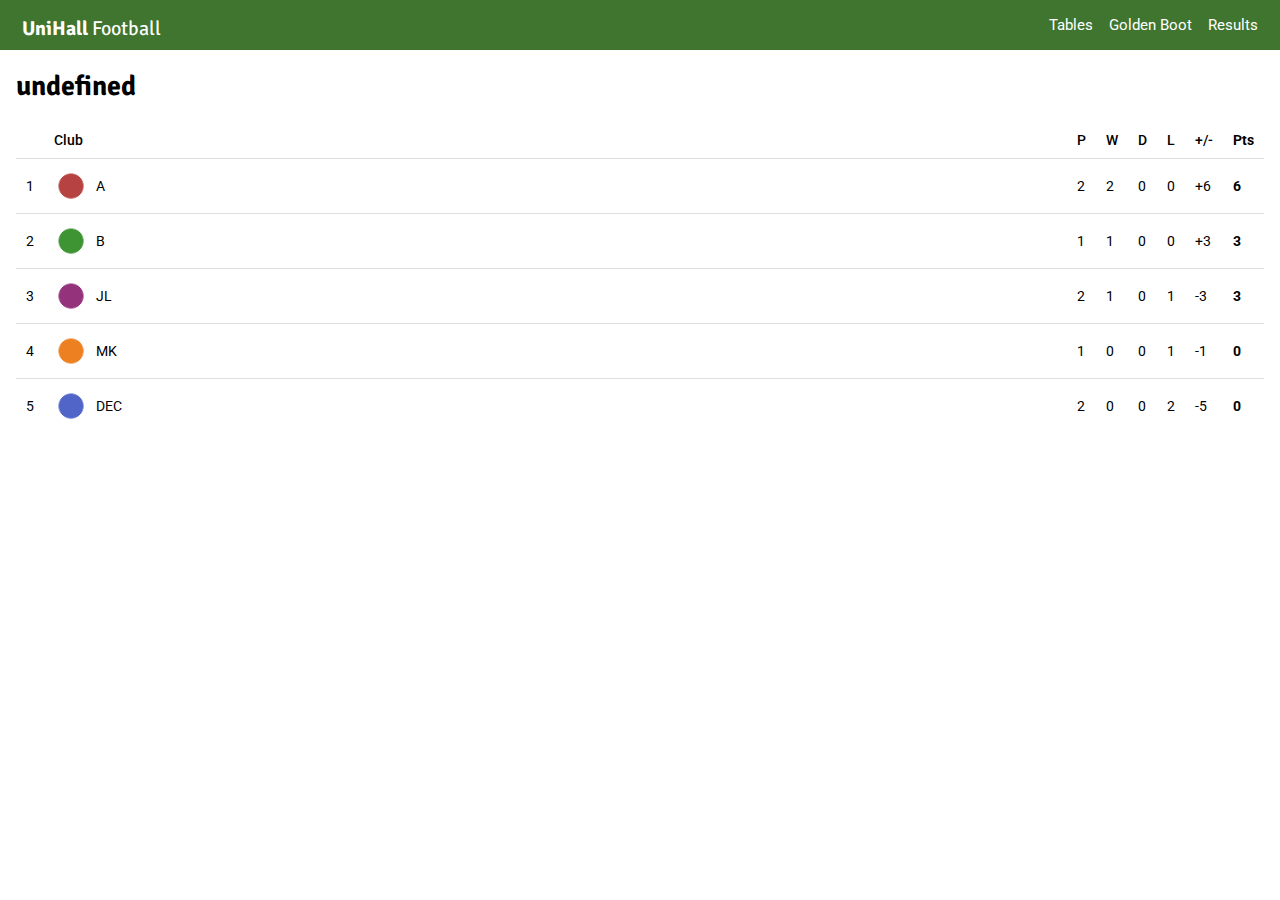
<file: index.html>
<!DOCTYPE html>
<html lang="en">
	<head>
		<meta charset="utf-8" />
		<link rel="icon" href="./favicon.png" />
		<meta name="viewport" content="width=device-width" />
		<link rel="preconnect" href="https://fonts.gstatic.com" crossorigin>
		<link href="https://fonts.googleapis.com/css2?family=Roboto:ital,wght@0,300..800;1,300..800&family=Signika+Negative:wght@400;700&display=swap" rel="stylesheet">
		<meta http-equiv="content-security-policy" content=""><title>Unihall Football | Tables</title>
	<link href="./_app/immutable/assets/_layout-86529c3a.css" rel="stylesheet">
	<link href="./_app/immutable/assets/_page-cc62ba2d.css" rel="stylesheet">
	<link rel="modulepreload" href="./_app/immutable/start-c89a2e8a.js">
	<link rel="modulepreload" href="./_app/immutable/chunks/index-26dd1884.js">
	<link rel="modulepreload" href="./_app/immutable/chunks/singletons-1a212fd7.js">
	<link rel="modulepreload" href="./_app/immutable/components/pages/_layout.svelte-71eaa50e.js">
	<link rel="modulepreload" href="./_app/immutable/chunks/stores-39a43460.js">
	<link rel="modulepreload" href="./_app/immutable/modules/pages/_layout.js-7b9cbfbc.js">
	<link rel="modulepreload" href="./_app/immutable/chunks/_layout-8d2a742b.js">
	<link rel="modulepreload" href="./_app/immutable/components/pages/_page.svelte-8569ae2a.js">
	<link rel="modulepreload" href="./_app/immutable/chunks/season-3c4c0e17.js">
	</head>
	<body>
		<div>


<div class="header svelte-1p0mrkm"><ul class="svelte-1p0mrkm"><li class="branding desktop svelte-1p0mrkm"><b class="svelte-1p0mrkm">UniHall</b> Football</li>
		<li class="branding mobile svelte-1p0mrkm"><b class="svelte-1p0mrkm">UH</b>F</li>
		<li class="svelte-1p0mrkm active"><a href="/" preload="true" class="svelte-1p0mrkm">Tables</a></li>
		<li class="svelte-1p0mrkm"><a href="/golden-boot" preload="true" class="svelte-1p0mrkm">Golden Boot</a></li>
		<li class="svelte-1p0mrkm"><a href="/results" preload="true" class="svelte-1p0mrkm">Results</a></li></ul>
</div>

<main class="svelte-zsyuvh"><div class="main"><h1>Tables</h1>
		<div class="slot svelte-zsyuvh">

<table><tr class="svelte-77bqr3"><th width="20px" class="svelte-77bqr3"></th><th style="text-align: left" class="svelte-77bqr3">Club</th><th width="20px" class="svelte-77bqr3">P</th><th width="20px" class="svelte-77bqr3">W</th><th width="20px" class="svelte-77bqr3">D</th><th width="20px" class="svelte-77bqr3">L</th><th width="20px" class="svelte-77bqr3">+/-</th><th width="20px" class="svelte-77bqr3"><b>Pts</b></th></tr>
	<tr class="svelte-77bqr3"><td>1</td><td class="flex svelte-77bqr3" style="text-align: left"><img height="34px" src="./a.png" alt="A"><p class="svelte-77bqr3">A</p></td><td>2</td><td>2</td><td>0</td><td>0</td><td>+6</td><td><b>6</b></td></tr><tr class="svelte-77bqr3"><td>2</td><td class="flex svelte-77bqr3" style="text-align: left"><img height="34px" src="./b.png" alt="B"><p class="svelte-77bqr3">B</p></td><td>1</td><td>1</td><td>0</td><td>0</td><td>+3</td><td><b>3</b></td></tr><tr class="svelte-77bqr3"><td>3</td><td class="flex svelte-77bqr3" style="text-align: left"><img height="34px" src="./jl.png" alt="JL"><p class="svelte-77bqr3">JL</p></td><td>2</td><td>1</td><td>0</td><td>1</td><td>-3</td><td><b>3</b></td></tr><tr class="svelte-77bqr3"><td>4</td><td class="flex svelte-77bqr3" style="text-align: left"><img height="34px" src="./mk.png" alt="MK"><p class="svelte-77bqr3">MK</p></td><td>1</td><td>0</td><td>0</td><td>1</td><td>-1</td><td><b>0</b></td></tr><tr class="svelte-77bqr3"><td>5</td><td class="flex svelte-77bqr3" style="text-align: left"><img height="34px" src="./dec.png" alt="DEC"><p class="svelte-77bqr3">DEC</p></td><td>2</td><td>0</td><td>0</td><td>2</td><td>-5</td><td><b>0</b></td></tr>
</table></div></div>
</main>


		<script type="module" data-sveltekit-hydrate="o8pdsp">
		import { start } from "./_app/immutable/start-c89a2e8a.js";

		start({
			env: {},
			hydrate: {
				status: 200,
				error: null,
				node_ids: [0, 2],
				params: {},
				routeId: "",
				data: (function(a){return [a,a]}(null)),
				form: null
			},
			paths: {"base":"","assets":""},
			target: document.querySelector('[data-sveltekit-hydrate="o8pdsp"]').parentNode,
			trailing_slash: "never"
		});
	</script>
	</div>
	</body>
</html>
</file>
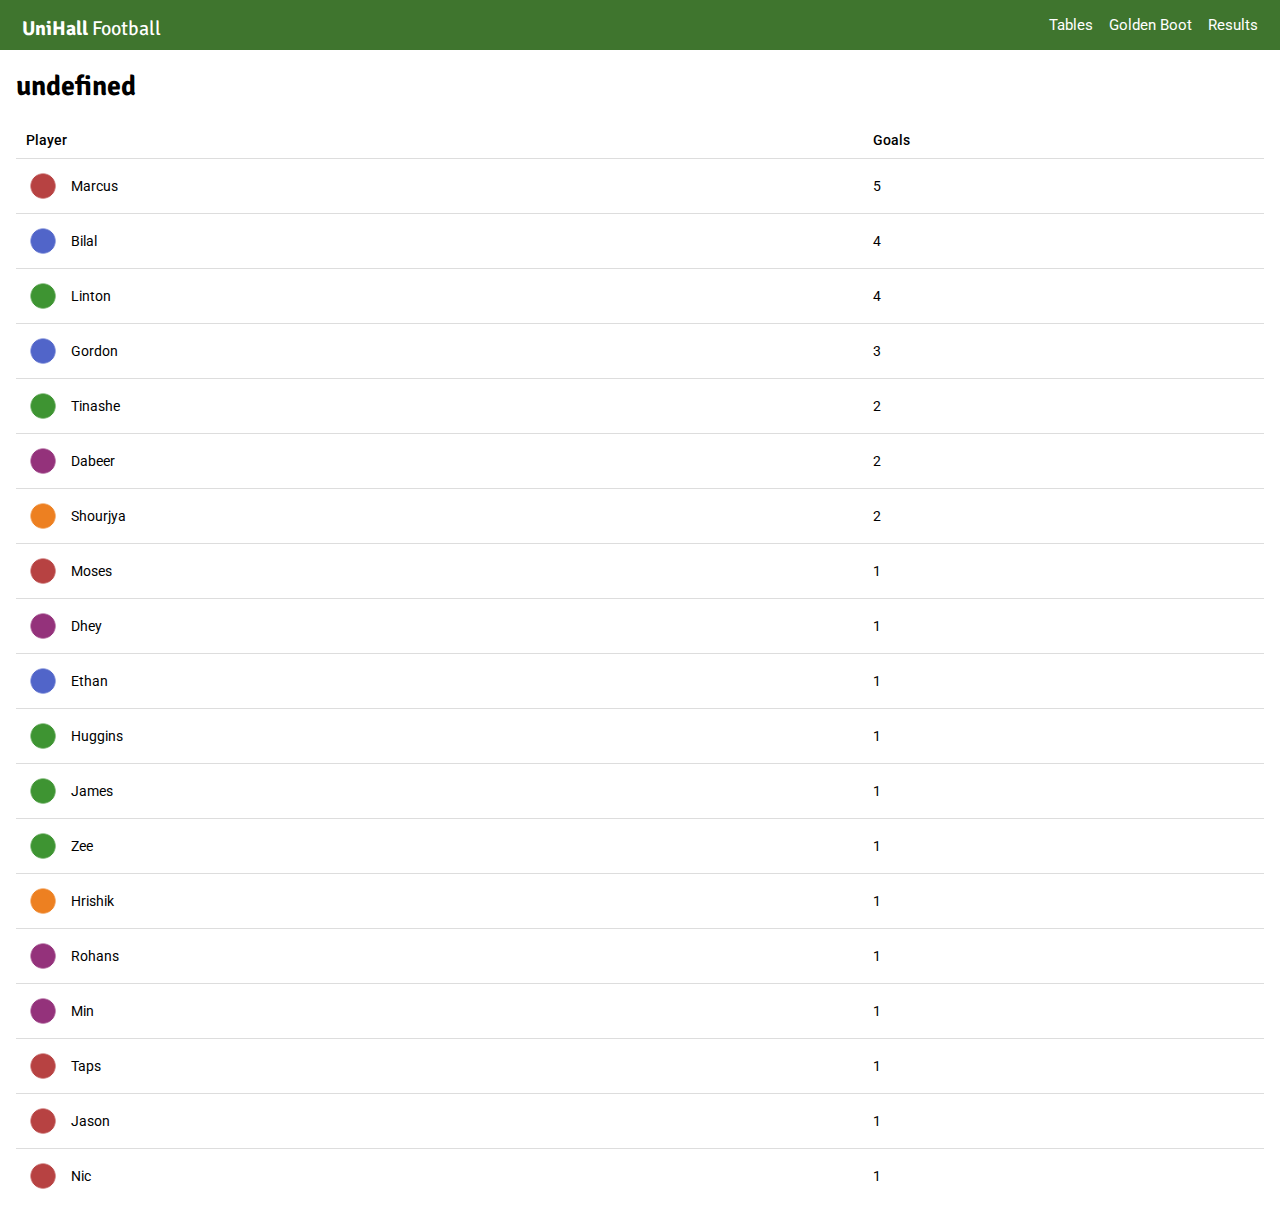
<file: golden-boot.html>
<!DOCTYPE html>
<html lang="en">
	<head>
		<meta charset="utf-8" />
		<link rel="icon" href="./favicon.png" />
		<meta name="viewport" content="width=device-width" />
		<link rel="preconnect" href="https://fonts.gstatic.com" crossorigin>
		<link href="https://fonts.googleapis.com/css2?family=Roboto:ital,wght@0,300..800;1,300..800&family=Signika+Negative:wght@400;700&display=swap" rel="stylesheet">
		<meta http-equiv="content-security-policy" content=""><title>Unihall Football | Golden Boot</title>
	<link href="./_app/immutable/assets/_layout-86529c3a.css" rel="stylesheet">
	<link href="./_app/immutable/assets/_page-b3b35478.css" rel="stylesheet">
	<link rel="modulepreload" href="./_app/immutable/start-c89a2e8a.js">
	<link rel="modulepreload" href="./_app/immutable/chunks/index-26dd1884.js">
	<link rel="modulepreload" href="./_app/immutable/chunks/singletons-1a212fd7.js">
	<link rel="modulepreload" href="./_app/immutable/components/pages/_layout.svelte-71eaa50e.js">
	<link rel="modulepreload" href="./_app/immutable/chunks/stores-39a43460.js">
	<link rel="modulepreload" href="./_app/immutable/modules/pages/_layout.js-7b9cbfbc.js">
	<link rel="modulepreload" href="./_app/immutable/chunks/_layout-8d2a742b.js">
	<link rel="modulepreload" href="./_app/immutable/components/pages/golden-boot/_page.svelte-0e8cb288.js">
	<link rel="modulepreload" href="./_app/immutable/chunks/season-3c4c0e17.js">
	</head>
	<body>
		<div>


<div class="header svelte-1p0mrkm"><ul class="svelte-1p0mrkm"><li class="branding desktop svelte-1p0mrkm"><b class="svelte-1p0mrkm">UniHall</b> Football</li>
		<li class="branding mobile svelte-1p0mrkm"><b class="svelte-1p0mrkm">UH</b>F</li>
		<li class="svelte-1p0mrkm"><a href="/" preload="true" class="svelte-1p0mrkm">Tables</a></li>
		<li class="svelte-1p0mrkm active"><a href="/golden-boot" preload="true" class="svelte-1p0mrkm">Golden Boot</a></li>
		<li class="svelte-1p0mrkm"><a href="/results" preload="true" class="svelte-1p0mrkm">Results</a></li></ul>
</div>

<main class="svelte-zsyuvh"><div class="main"><h1>Golden Boot</h1>
		<div class="slot svelte-zsyuvh">

<table><tr><th>Player</th><th>Goals</th></tr>
	<tr><td class="flex svelte-1rq2sui"><img height="34px" src="./a.png" alt="A" class="svelte-1rq2sui">Marcus</td><td>5</td></tr><tr><td class="flex svelte-1rq2sui"><img height="34px" src="./dec.png" alt="DEC" class="svelte-1rq2sui">Bilal</td><td>4</td></tr><tr><td class="flex svelte-1rq2sui"><img height="34px" src="./b.png" alt="B" class="svelte-1rq2sui">Linton</td><td>4</td></tr><tr><td class="flex svelte-1rq2sui"><img height="34px" src="./dec.png" alt="DEC" class="svelte-1rq2sui">Gordon</td><td>3</td></tr><tr><td class="flex svelte-1rq2sui"><img height="34px" src="./b.png" alt="B" class="svelte-1rq2sui">Tinashe</td><td>2</td></tr><tr><td class="flex svelte-1rq2sui"><img height="34px" src="./jl.png" alt="JL" class="svelte-1rq2sui">Dabeer</td><td>2</td></tr><tr><td class="flex svelte-1rq2sui"><img height="34px" src="./mk.png" alt="MK" class="svelte-1rq2sui">Shourjya</td><td>2</td></tr><tr><td class="flex svelte-1rq2sui"><img height="34px" src="./a.png" alt="A" class="svelte-1rq2sui">Moses</td><td>1</td></tr><tr><td class="flex svelte-1rq2sui"><img height="34px" src="./jl.png" alt="JL" class="svelte-1rq2sui">Dhey</td><td>1</td></tr><tr><td class="flex svelte-1rq2sui"><img height="34px" src="./dec.png" alt="DEC" class="svelte-1rq2sui">Ethan</td><td>1</td></tr><tr><td class="flex svelte-1rq2sui"><img height="34px" src="./b.png" alt="B" class="svelte-1rq2sui">Huggins</td><td>1</td></tr><tr><td class="flex svelte-1rq2sui"><img height="34px" src="./b.png" alt="B" class="svelte-1rq2sui">James</td><td>1</td></tr><tr><td class="flex svelte-1rq2sui"><img height="34px" src="./b.png" alt="B" class="svelte-1rq2sui">Zee</td><td>1</td></tr><tr><td class="flex svelte-1rq2sui"><img height="34px" src="./mk.png" alt="MK" class="svelte-1rq2sui">Hrishik</td><td>1</td></tr><tr><td class="flex svelte-1rq2sui"><img height="34px" src="./jl.png" alt="JL" class="svelte-1rq2sui">Rohans</td><td>1</td></tr><tr><td class="flex svelte-1rq2sui"><img height="34px" src="./jl.png" alt="JL" class="svelte-1rq2sui">Min</td><td>1</td></tr><tr><td class="flex svelte-1rq2sui"><img height="34px" src="./a.png" alt="A" class="svelte-1rq2sui">Taps</td><td>1</td></tr><tr><td class="flex svelte-1rq2sui"><img height="34px" src="./a.png" alt="A" class="svelte-1rq2sui">Jason</td><td>1</td></tr><tr><td class="flex svelte-1rq2sui"><img height="34px" src="./a.png" alt="A" class="svelte-1rq2sui">Nic</td><td>1</td></tr>
</table></div></div>
</main>


		<script type="module" data-sveltekit-hydrate="11bx6cc">
		import { start } from "./_app/immutable/start-c89a2e8a.js";

		start({
			env: {},
			hydrate: {
				status: 200,
				error: null,
				node_ids: [0, 3],
				params: {},
				routeId: "golden-boot",
				data: (function(a){return [a,a]}(null)),
				form: null
			},
			paths: {"base":"","assets":""},
			target: document.querySelector('[data-sveltekit-hydrate="11bx6cc"]').parentNode,
			trailing_slash: "never"
		});
	</script>
	</div>
	</body>
</html>
</file>
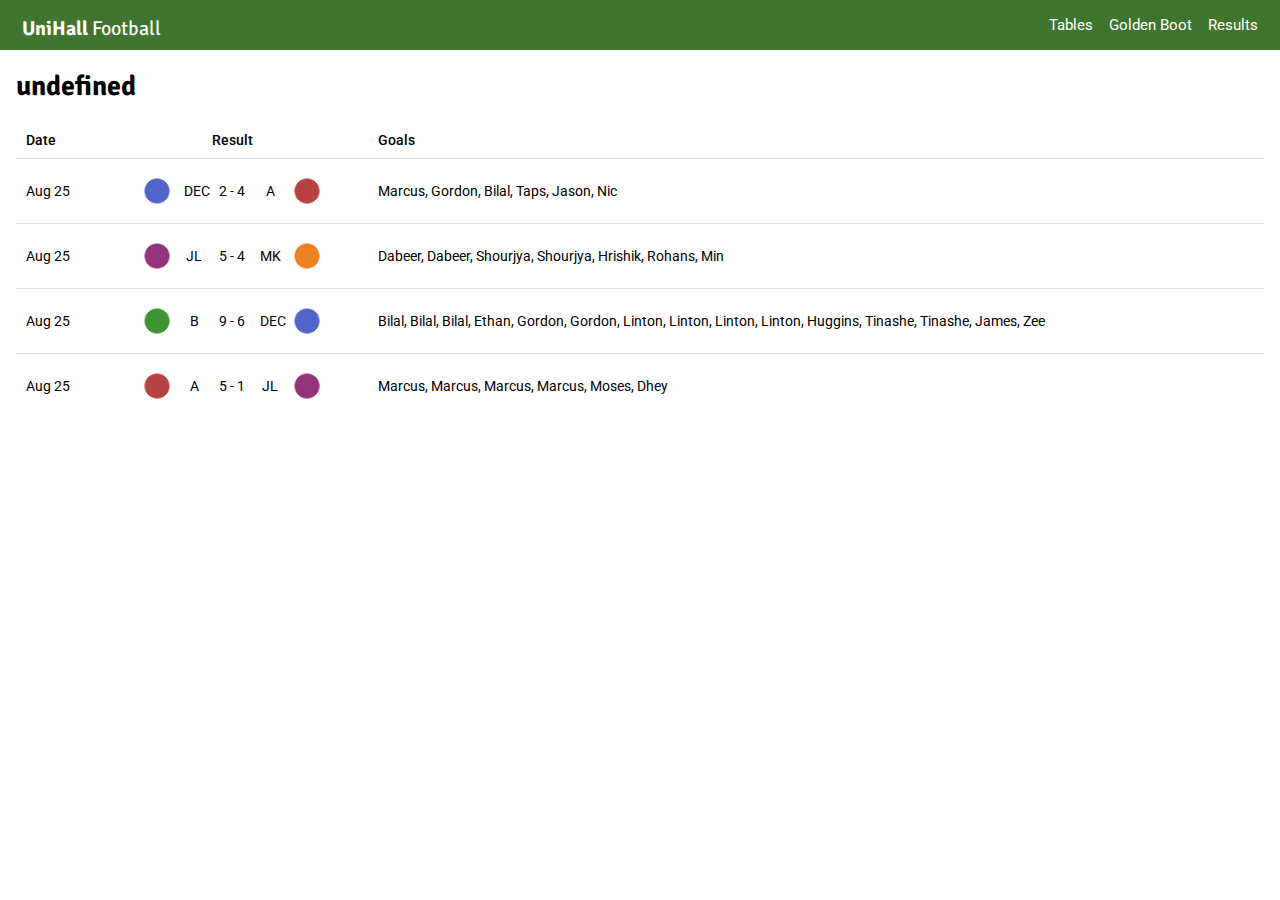
<file: results.html>
<!DOCTYPE html>
<html lang="en">
	<head>
		<meta charset="utf-8" />
		<link rel="icon" href="./favicon.png" />
		<meta name="viewport" content="width=device-width" />
		<link rel="preconnect" href="https://fonts.gstatic.com" crossorigin>
		<link href="https://fonts.googleapis.com/css2?family=Roboto:ital,wght@0,300..800;1,300..800&family=Signika+Negative:wght@400;700&display=swap" rel="stylesheet">
		<meta http-equiv="content-security-policy" content=""><title>Unihall Football | Results</title>
	<link href="./_app/immutable/assets/_layout-86529c3a.css" rel="stylesheet">
	<link href="./_app/immutable/assets/_page-bd07dc96.css" rel="stylesheet">
	<link rel="modulepreload" href="./_app/immutable/start-c89a2e8a.js">
	<link rel="modulepreload" href="./_app/immutable/chunks/index-26dd1884.js">
	<link rel="modulepreload" href="./_app/immutable/chunks/singletons-1a212fd7.js">
	<link rel="modulepreload" href="./_app/immutable/components/pages/_layout.svelte-71eaa50e.js">
	<link rel="modulepreload" href="./_app/immutable/chunks/stores-39a43460.js">
	<link rel="modulepreload" href="./_app/immutable/modules/pages/_layout.js-7b9cbfbc.js">
	<link rel="modulepreload" href="./_app/immutable/chunks/_layout-8d2a742b.js">
	<link rel="modulepreload" href="./_app/immutable/components/pages/results/_page.svelte-ad59a1fc.js">
	<link rel="modulepreload" href="./_app/immutable/chunks/season-3c4c0e17.js">
	</head>
	<body>
		<div>


<div class="header svelte-1p0mrkm"><ul class="svelte-1p0mrkm"><li class="branding desktop svelte-1p0mrkm"><b class="svelte-1p0mrkm">UniHall</b> Football</li>
		<li class="branding mobile svelte-1p0mrkm"><b class="svelte-1p0mrkm">UH</b>F</li>
		<li class="svelte-1p0mrkm"><a href="/" preload="true" class="svelte-1p0mrkm">Tables</a></li>
		<li class="svelte-1p0mrkm"><a href="/golden-boot" preload="true" class="svelte-1p0mrkm">Golden Boot</a></li>
		<li class="svelte-1p0mrkm active"><a href="/results" preload="true" class="svelte-1p0mrkm">Results</a></li></ul>
</div>

<main class="svelte-zsyuvh"><div class="main"><h1>Results</h1>
		<div class="slot svelte-zsyuvh">

<table><tr><th style="width: 10ch">Date</th><th style="text-align: center; width: 34ch;">Result</th><th class="collapse svelte-2bpgl1">Goals</th></tr>
	<tr><td>Aug 25</td>
			<td class="flex svelte-2bpgl1"><img height="34px" src="./dec.png" alt="DEC">
				<div class="span svelte-2bpgl1"><p class="svelte-2bpgl1">DEC</p></div>
				<p class="svelte-2bpgl1">2 - 4</p>
				<div class="span svelte-2bpgl1"><p class="svelte-2bpgl1">A</p></div>
				
				<img height="34px" src="./a.png" alt="A"></td>
			<td class="collapse svelte-2bpgl1"><span>Marcus, </span><span>Gordon, </span><span>Bilal, </span><span>Taps, </span><span>Jason, </span><span>Nic</span></td>
		</tr><tr><td>Aug 25</td>
			<td class="flex svelte-2bpgl1"><img height="34px" src="./jl.png" alt="JL">
				<div class="span svelte-2bpgl1"><p class="svelte-2bpgl1">JL</p></div>
				<p class="svelte-2bpgl1">5 - 4</p>
				<div class="span svelte-2bpgl1"><p class="svelte-2bpgl1">MK</p></div>
				
				<img height="34px" src="./mk.png" alt="MK"></td>
			<td class="collapse svelte-2bpgl1"><span>Dabeer, </span><span>Dabeer, </span><span>Shourjya, </span><span>Shourjya, </span><span>Hrishik, </span><span>Rohans, </span><span>Min</span></td>
		</tr><tr><td>Aug 25</td>
			<td class="flex svelte-2bpgl1"><img height="34px" src="./b.png" alt="B">
				<div class="span svelte-2bpgl1"><p class="svelte-2bpgl1">B</p></div>
				<p class="svelte-2bpgl1">9 - 6</p>
				<div class="span svelte-2bpgl1"><p class="svelte-2bpgl1">DEC</p></div>
				
				<img height="34px" src="./dec.png" alt="DEC"></td>
			<td class="collapse svelte-2bpgl1"><span>Bilal, </span><span>Bilal, </span><span>Bilal, </span><span>Ethan, </span><span>Gordon, </span><span>Gordon, </span><span>Linton, </span><span>Linton, </span><span>Linton, </span><span>Linton, </span><span>Huggins, </span><span>Tinashe, </span><span>Tinashe, </span><span>James, </span><span>Zee</span></td>
		</tr><tr><td>Aug 25</td>
			<td class="flex svelte-2bpgl1"><img height="34px" src="./a.png" alt="A">
				<div class="span svelte-2bpgl1"><p class="svelte-2bpgl1">A</p></div>
				<p class="svelte-2bpgl1">5 - 1</p>
				<div class="span svelte-2bpgl1"><p class="svelte-2bpgl1">JL</p></div>
				
				<img height="34px" src="./jl.png" alt="JL"></td>
			<td class="collapse svelte-2bpgl1"><span>Marcus, </span><span>Marcus, </span><span>Marcus, </span><span>Marcus, </span><span>Moses, </span><span>Dhey</span></td>
		</tr>
</table></div></div>
</main>


		<script type="module" data-sveltekit-hydrate="emhemj">
		import { start } from "./_app/immutable/start-c89a2e8a.js";

		start({
			env: {},
			hydrate: {
				status: 200,
				error: null,
				node_ids: [0, 4],
				params: {},
				routeId: "results",
				data: (function(a){return [a,a]}(null)),
				form: null
			},
			paths: {"base":"","assets":""},
			target: document.querySelector('[data-sveltekit-hydrate="emhemj"]').parentNode,
			trailing_slash: "never"
		});
	</script>
	</div>
	</body>
</html>
</file>
<file: _app/immutable/assets/_layout-86529c3a.css>
.header.svelte-1p0mrkm{padding:16px;margin:0;width:100%;background-color:#3f752e;color:#fff;font-size:1.1em}.mobile.svelte-1p0mrkm{display:none}.active.svelte-1p0mrkm{color:#fdfb60}b.svelte-1p0mrkm{font-size:1em}.branding.svelte-1p0mrkm{font-weight:400;font-size:1.3em;text-align:left;float:left}ul.svelte-1p0mrkm{width:100%;max-width:1800px;padding:0;margin:0 auto;list-style-type:none;text-align:right}li.svelte-1p0mrkm{display:inline;padding:0 6px}a.svelte-1p0mrkm{color:inherit;text-decoration:none}@media screen and (max-width: 625px){.desktop.svelte-1p0mrkm{display:none}.mobile.svelte-1p0mrkm{display:inline}}*{box-sizing:border-box}body{padding:0;margin:0;font-family:Roboto,sans-serif;font-size:14px}.main{width:100%}table{width:100%;border-collapse:collapse;border-style:hidden}th{font-weight:500}th,tr{border-top:1px solid #dddddd;border-bottom:1px solid #dddddd}th,td{text-align:left;padding:10px}.branding,h1{font-family:Signika Negative,sans-serif}main.svelte-zsyuvh{flex:1;display:flex;flex-direction:column;padding:1rem;padding-top:0;width:100%;max-width:1800px;margin:0 auto;box-sizing:border-box}.slot.svelte-zsyuvh{margin-top:10px}
</file>
<file: _app/immutable/assets/_page-cc62ba2d.css>
.flex.svelte-77bqr3{display:flex;align-items:center}p.svelte-77bqr3{margin:0 0 0 .6em}th.svelte-77bqr3,tr.svelte-77bqr3{text-align:center}
</file>
<file: _app/immutable/assets/_page-b3b35478.css>
.flex.svelte-1rq2sui.svelte-1rq2sui{display:flex;align-items:center}.flex.svelte-1rq2sui>img.svelte-1rq2sui{margin-right:.8em}
</file>
<file: _app/immutable/assets/_page-bd07dc96.css>
.flex.svelte-2bpgl1.svelte-2bpgl1{display:flex;align-items:center;justify-content:center}.flex.svelte-2bpgl1 p.svelte-2bpgl1{padding-inline:5px}.span.svelte-2bpgl1.svelte-2bpgl1{width:5ch;text-align:center;padding-inline:5px}@media screen and (max-width: 500px){.collapse.svelte-2bpgl1.svelte-2bpgl1{display:none}}
</file>
